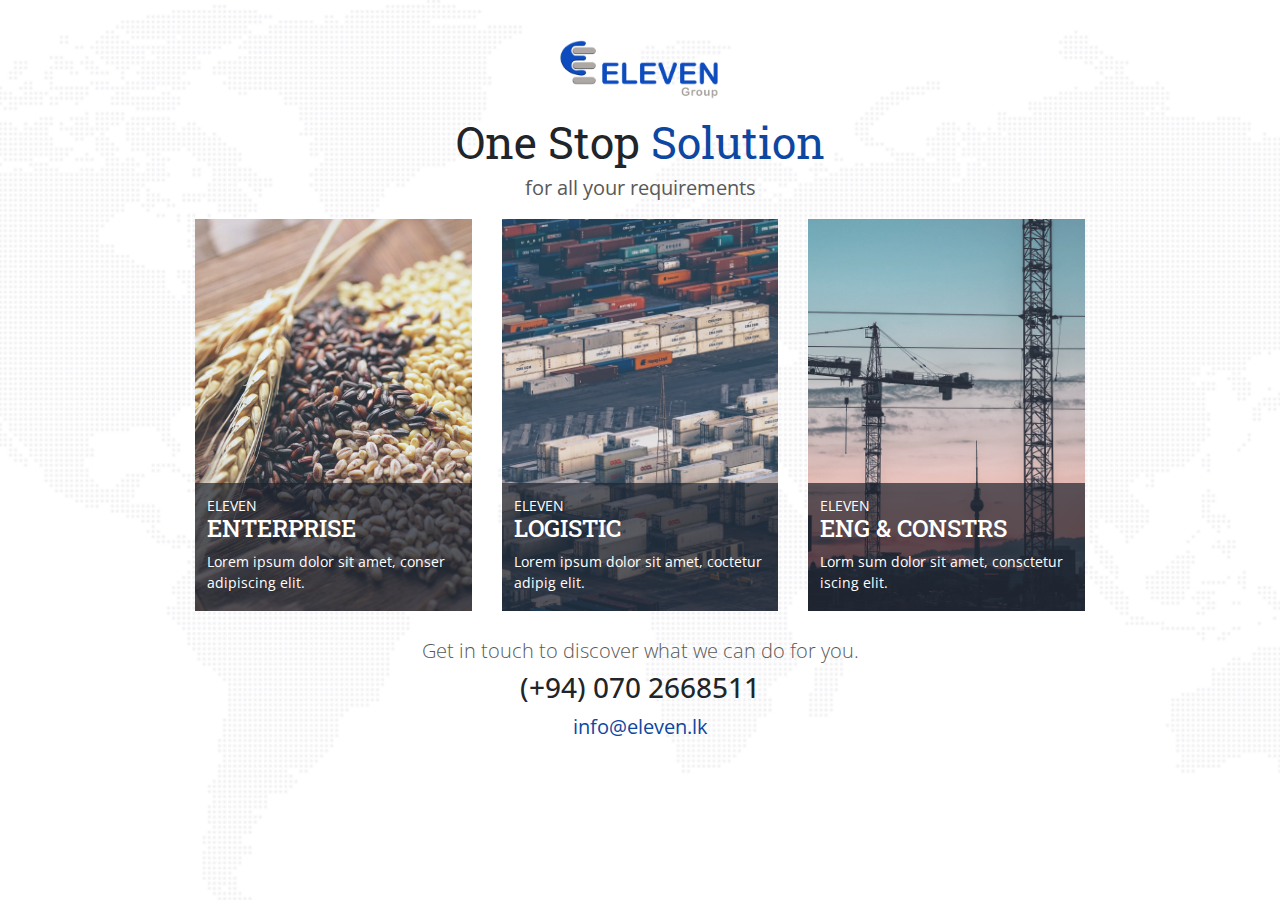
<file: index.html>
<!doctype html>
<html lang="en">

<head>
  <meta charset="utf-8">
  <meta http-equiv="X-UA-Compatible" content="IE=edge,chrome=1" />
  <meta content='width=device-width, initial-scale=1.0, maximum-scale=1.0, user-scalable=0' name='viewport' />
  <meta name="viewport" content="width=device-width" />
  <link rel="apple-touch-icon" sizes="76x76" href="../assets/img/apple-icon.png" />
  <link rel="icon" type="image/png" href="../assets/img/favicon.png" />

  <title>Eleven Group</title>
  <link rel="stylesheet" href="https://stackpath.bootstrapcdn.com/bootstrap/4.1.0/css/bootstrap.min.css">
  <link rel="stylesheet" href="./css/animate.css">
  <link href="https://fonts.googleapis.com/css?family=Merriweather:400,700|Roboto+Slab:300,400,700" rel="stylesheet">
  <link href="https://fonts.googleapis.com/css?family=Open+Sans:400,600" rel="stylesheet">
  <link rel="stylesheet" href="./css/style.css">



</head>

<body>




    <section>

      <div class="container">
        <div class="row">
          <div class="col-sm">
            <div class="content">
              <div class="logo">
                <img src="./images/logo.png">
              </div>
              <h1 class="main-title">One Stop
                <span class="highlight">Solution</span>
              </h1>
              <p>for all your requirements</p>
            </div>
          </div>
        </div>

        <div class="row">
          <div class="col-sm">
            <a class="domain dom-1 animated fadeInLeft" href="soon.html">
              <div class="contents">
                <span>Eleven</span>
                <h1>Enterprise</h1>
                <p>Lorem ipsum dolor sit amet, conser adipiscing elit.</p>
              </div>
            </a>
          </div>
          <div class="col-sm">
            <a class="domain dom-2 animated fadeIn" href="soon.html">
              <div class="contents">
                <span>Eleven</span>
                <h1>Logistic</h1>
                <p>Lorem ipsum dolor sit amet, coctetur adipig elit.</p>

              </div>
            </a>
          </div>
          <div class="col-sm">
            <a class="domain dom-3 animated fadeInRight" href="soon.html">
              <div class="contents">
                <span>Eleven</span>
                <h1>Eng & Constrs</h1>
                <p>Lorm sum dolor sit amet, consctetur iscing elit.</p>

              </div>
            </a>
          </div>
        </div>

        <div class="row">
          <div class="col-sm home-contact">
            <h3>Get in touch to discover what we can do for you.</h3>
            <h2>(+94) 070 2668511</h2>
            <a href="mailto: iamirfanfaiz@gmail.com" class="email">info@eleven.lk</a>

          </div>
        </div>

      </div>

    </section>



  <script src="https://code.jquery.com/jquery-3.3.1.min.js" integrity="sha256-FgpCb/KJQlLNfOu91ta32o/NMZxltwRo8QtmkMRdAu8="
    crossorigin="anonymous"></script>

</body>

</html>
</file>
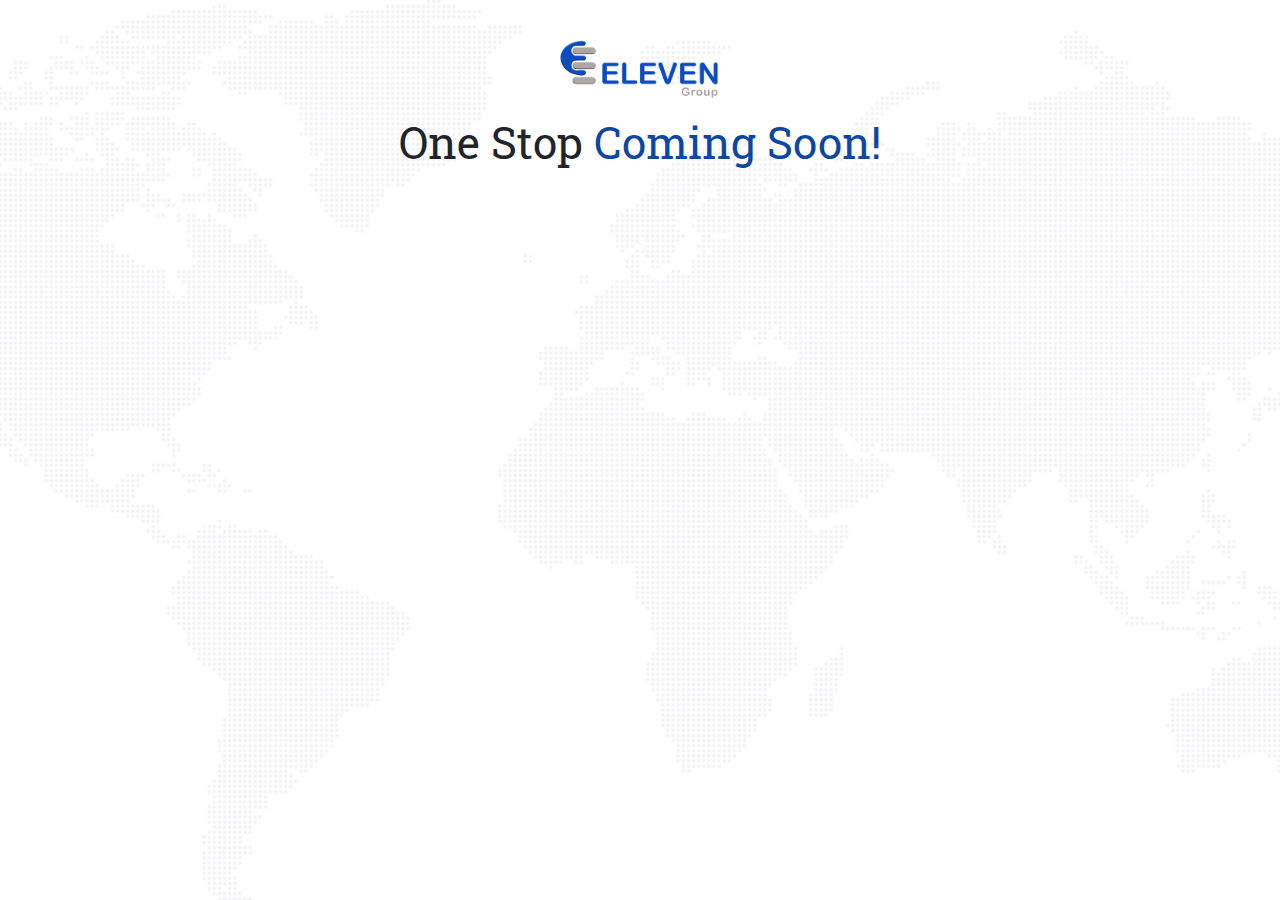
<file: soon.html>
<!doctype html>
<html lang="en">

<head>
  <meta charset="utf-8">
  <meta http-equiv="X-UA-Compatible" content="IE=edge,chrome=1" />
  <meta content='width=device-width, initial-scale=1.0, maximum-scale=1.0, user-scalable=0' name='viewport' />
  <meta name="viewport" content="width=device-width" />
  <link rel="apple-touch-icon" sizes="76x76" href="../assets/img/apple-icon.png" />
  <link rel="icon" type="image/png" href="../assets/img/favicon.png" />

  <title>Eleven Group</title>
  <link rel="stylesheet" href="https://stackpath.bootstrapcdn.com/bootstrap/4.1.0/css/bootstrap.min.css">
  <link rel="stylesheet" href="./css/animate.css">
  <link href="https://fonts.googleapis.com/css?family=Merriweather:400,700|Roboto+Slab:300,400,700" rel="stylesheet">
  <link href="https://fonts.googleapis.com/css?family=Open+Sans:400,600" rel="stylesheet">
  <link rel="stylesheet" href="./css/style.css">



</head>

<body>




    <section>

      <div class="container">
        <div class="row">
          <div class="col-sm">
            <div class="content">
              <div class="logo">
                <img src="./images/logo.png">
              </div>
              <h1 class="main-title">One Stop
                <span class="highlight">Coming Soon!</span>
              </h1>
              <p></p>
            </div>
          </div>
        </div>

        <div class="row">
          
        
          </div>
        </div>


      </div>

    </section>



  <script src="https://code.jquery.com/jquery-3.3.1.min.js" integrity="sha256-FgpCb/KJQlLNfOu91ta32o/NMZxltwRo8QtmkMRdAu8="
    crossorigin="anonymous"></script>

</body>

</html>
</file>
<file: css/style.css>
html,
body{
    margin: 0;
    height: 100%;
}

body{
    font-family: 'Open Sans', sans-serif;
    background-image: url('../images/1.png');
    background-size: cover;
    background-position: center;
    background-repeat: no-repeat;
    background-attachment: fixed;
}


.main-title{
    font-family: 'Roboto Slab', serif;
    font-weight: 400;
    font-size: 44px;
    margin-bottom: 0px;
    margin-top: 6px;
}

h1{
    /* font-family: 'Merriweather', serif; */
    font-family: 'Roboto Slab', serif;
    
}

h2{

}

h3{
    font-size: 20px;
    font-weight: 300;
    text-align: center;
    margin-top: 28px;
}

p{
  
}

@media (min-width: 1200px){
.container {
    max-width: 920px;
}

}

.logo{
    width: 170px;
    margin: auto;
    height: 100px;
}

.logo img{
    width: 100%;
}

.content{
    text-align: center;
    -webkit-transition: all 1s cubic-bezier(.42, 0, .58, 1); 
    -moz-transition: all 1s cubic-bezier(.42, 0, .58, 1); 
}


.content.page-head-scrolled{
    position: fixed;
    text-align: center;
    width: 100%;
    top: 70px;
    
}
.content  .main-title{
    -webkit-transition: all 1s cubic-bezier(.42, 0, .58, 1); 
    -moz-transition: all 1s cubic-bezier(.42, 0, .58, 1); 
}


.content.page-head-scrolled .main-title{
    font-size: 46px;
    
}

.content p{
    font-size: 20px;
    margin-top: 4px;
    color: #595959;
    -webkit-transition: all 1s cubic-bezier(.42, 0, .58, 1); 
    -moz-transition: all 1s cubic-bezier(.42, 0, .58, 1); 
}


.content.page-head-scrolled p{
    font-size: 20px;
    
}

.highlight{
    color: #0D47A1;
}

section{
    padding: 48px 0;
    padding: 10px 0;
    padding-bottom: 20px;
}


.domain{
    height: 542px;
    background-color: #f4f4f4;
    display: flex;
    justify-content: flex-end;
    flex-flow: column;
    text-decoration: none;
}

.domain:hover{
    cursor: pointer;
    text-decoration: none;
}

.domain::before{
    content: '';
    height: 100%;
    width: 100%;
    /* background-color: rgba(255, 255, 255, 0.24); */
    background-color: rgba(160, 197, 255, 0.21);
    position: relative;
    z-index: 0;
}

.domain .contents{
    padding: 12px;
    color: #fff;
    text-align: left;
    width: 100%;
    min-height: 128px;
    background-color: rgba(39, 49, 64, 0.7607843137254902);
    position: relative;
}

.domain .contents span{
    font-size: 14px;
    text-transform: uppercase;
    margin-bottom: -2px;
    display: block;

}

.domain .contents h1{
    font-size: 24px;
    text-transform: uppercase;
}

.domain .contents p{
    font-size: 14px;
}


@media only screen and (max-width: 1370px) {
    .domain{
        height: 392px;
    }
}

@media only screen and (max-width: 680px) {
    .domain{
        height: 280px;
        margin-bottom: 14px;
    }

    .main-title{
        font-size: 36px;
    }

    .content p {
        font-size: 16px;
    }

    .dom-3 {
        background-position: bottom !important;
    }

}

.dom-1{
    background-image: url('../images/rice2.jpg');
    background-size: cover;
    background-position: center;
    background-repeat: no-repeat;
}

.dom-2{
    background-image: url('../images/log1.jpg');
    background-size: cover;
    background-position: center;
    background-repeat: no-repeat;
}

.dom-3{
    background-image: url('../images/c1.jpg');
    background-size: cover;
    background-position: -155px bottom;
    background-repeat: no-repeat;
}

.home-contact{
    text-align: center;
}
.home-contact h3{
    color: #595959;
}

.home-contact h2{
    text-align: center;
    font-size: 28px;
}

.home-contact a.email{
    font-size: 20px;
    color: #0d47a1;
    text-decoration: none;
}

.animated{
    animation-delay: 0.5s;
}
</file>
